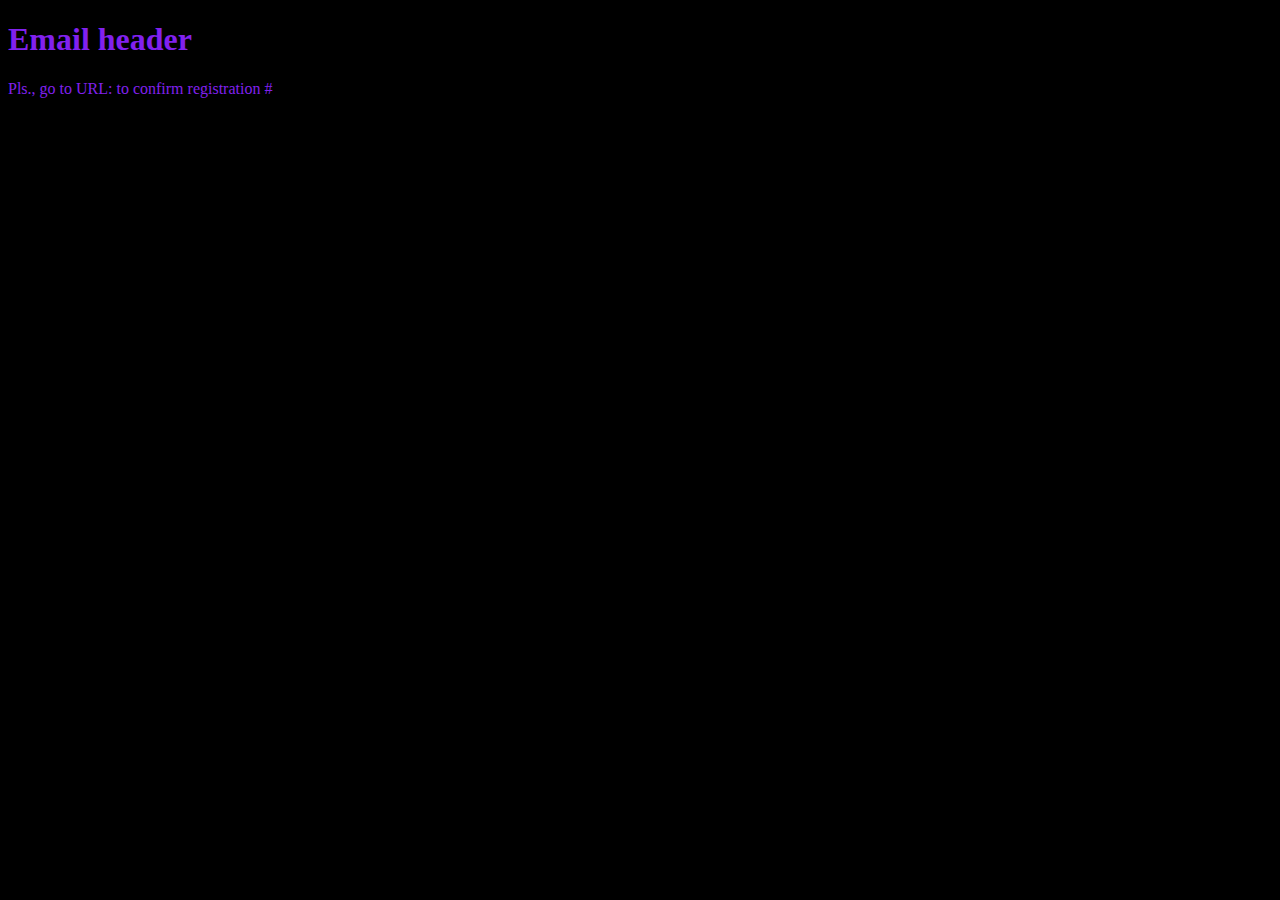
<file: src/main/webapp/WEB-INF/view/dynamic/email.html>
<!DOCTYPE html>
<html xmlns="http://www.w3.org/1999/xhtml"
      xmlns:th="http://www.thymeleaf.org">
<head lang="en">
    <meta charset="UTF-8"/>
    <title>Email</title>
    <style type="text/css">
        body{
            background: #000;
            color: #8121ee;
        }
    </style>
</head>
<body>
<h1 th:text="#{email.account.activation.header}">Email header</h1>
<span th:text="#{email.account.activation.text1}">Pls., go to URL: to confirm registration</span>
<span th:text="${link}">#</span>
<span th:text="#{email.account.activation.text2}"></span>
</body>
</html>
</file>
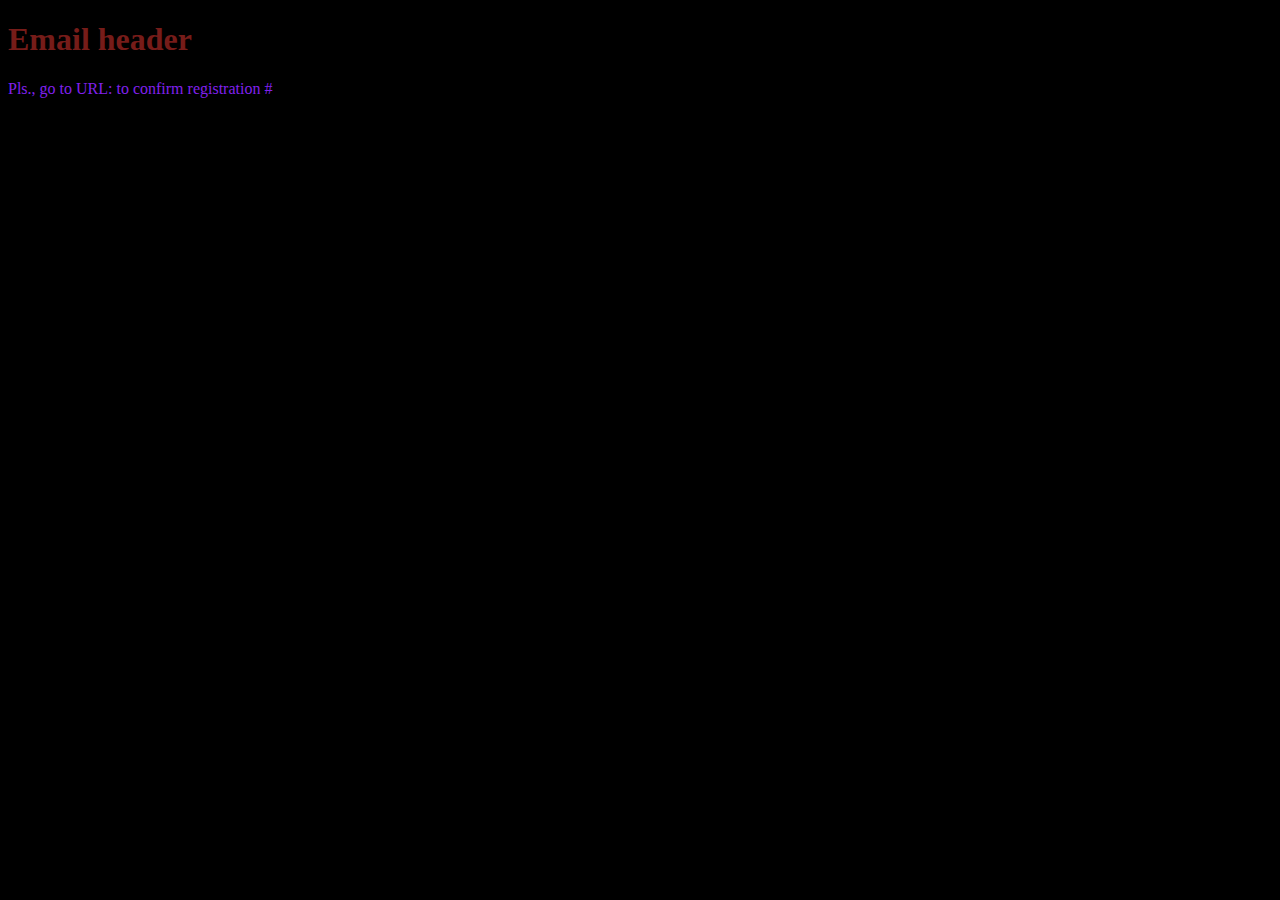
<file: src/main/webapp/WEB-INF/view/templates/email.html>
<!DOCTYPE html>
<html xmlns="http://www.w3.org/1999/xhtml"
      xmlns:th="http://www.thymeleaf.org">
<head lang="en">
    <meta charset="UTF-8"/>
    <title>Email</title>
    <style type="text/css">
        body{
            background: #000;
            color: #8121ee;
        }
    </style>
</head>
<body>
<h1 th:text="#{email.account.activation.header}" style="color: #761c19;">Email header</h1>
<span th:text="#{email.account.activation.text1}">Pls., go to URL: to confirm registration</span>
<span th:text="${link}">#</span>
<span th:text="#{email.account.activation.text2}"></span>
</body>
</html>
</file>
